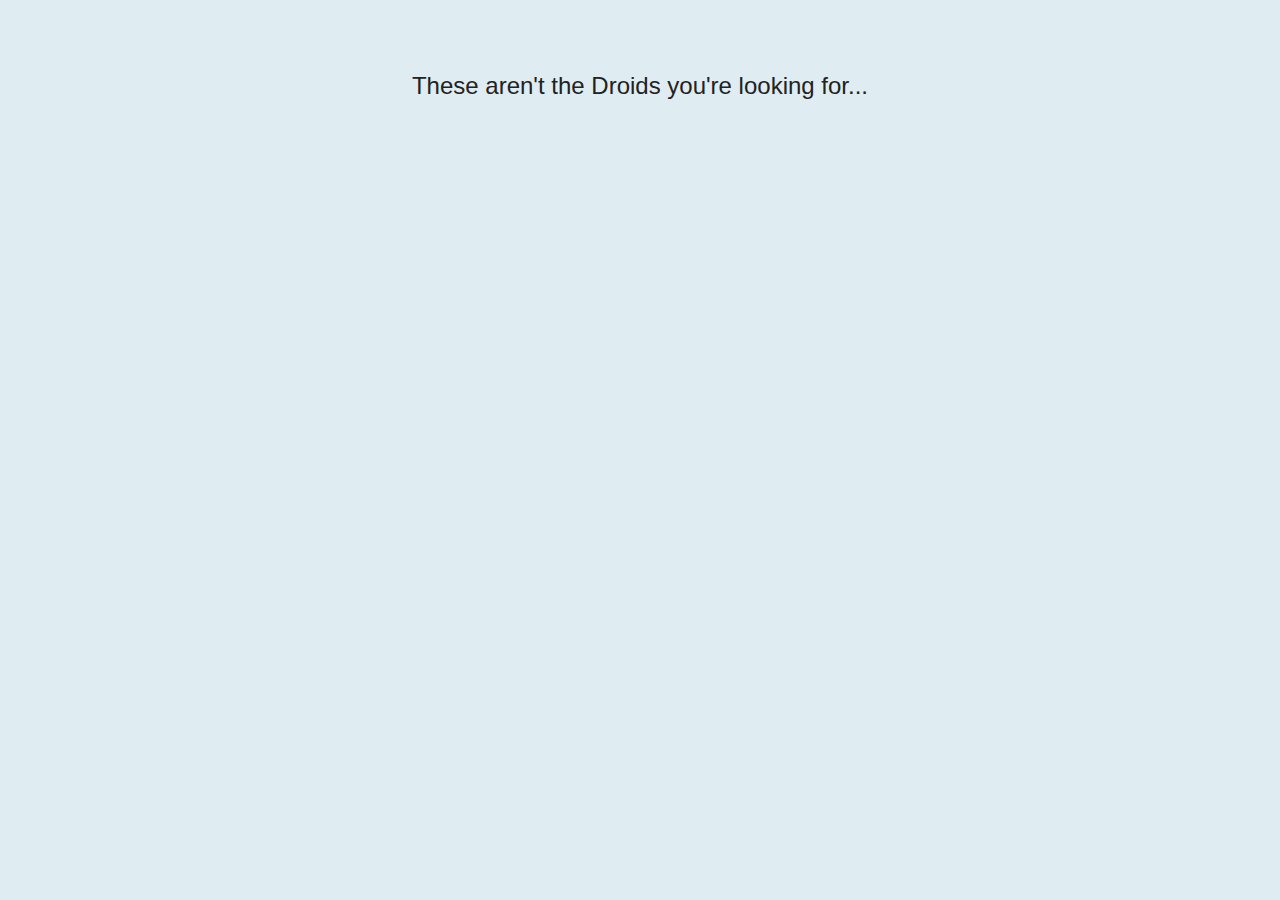
<file: index.html>
<!DOCTYPE html>
<html>

  <head>
	<meta charset="UTF-8"; http-equiv="refresh" content="5; url='https://youtu.be/dQw4w9WgXcQ'"/>
	<title>hello</title>
	<link href="css/global.css" rel="stylesheet" type="text/css">
  </head>

  <body>
    <p>These aren't the Droids you're looking for...</p>
  </body>

  </html>

</html>
</file>
<file: css/global.css>
@charset "UTF-8";

/* global css for shuvo.com */

.line {
    border-top: 1px dotted gray;
}
.container {
  height: 200px;
  position: relative;
}
.center {
  margin: 0;
  position: absolute;
  top: 50%;
  left: 50%;
  transform: translate(-50%, -50%);
}

body { 
	color: #222;
	background-color: #DFECF2;
	font-family:"Helvetica Neue",Helvetica,Arial,sans-serif;
	font-weight: 300;
	font-size:24px;line-height:28px;
	margin: 3em auto; width: 40em; 
	text-align: center;
    vertical-align: middle;
	-webkit-font-smoothing: antialiased; 
}
a:link { 
	color: #3A3A3A; 
	text-decoration: none; 
}
a:visited { 
	color: #A3A3A3; 
	text-decoration: none; 
}
a:hover { 
	text-decoration: underline; 
}
a:active { 
	text-decoration: none; 
}
ul { 
	display: block; 
	margin: 0 0 1.5em;
	list-style-position: outside; 
	padding: 0; 
}
ul ul { 
	margin: 0 0 .75em 2em; 
}
h1,h2 { 
	font-weight: 300; 
	text-align: left;
}
h1 { 
	font-size: 28px; 
	line-height: 28px; 
	margin: 0 0 .1666em; 
}
h2 { 
	font-size: 18px; 
	line-height: 28px; 
	letter-spacing: 0.75px;
}
</file>
